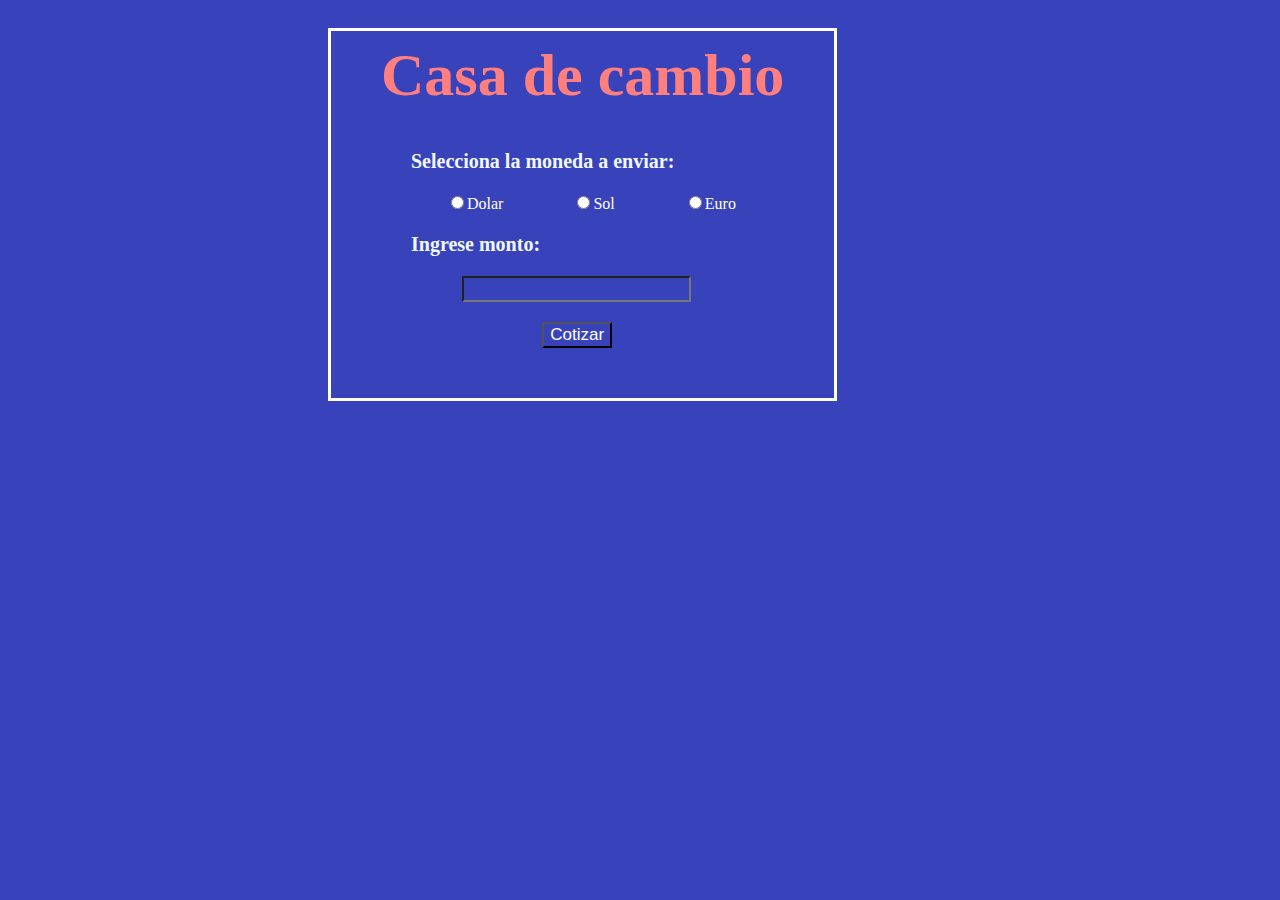
<file: index.html>
<!DOCTYPE html>
<html lang="en">
<head>
     <meta charset="UTF-8">
     <meta http-equiv="X-UA-Compatible" content="IE=edge">
     <meta name="viewport" content="width=device-width, initial-scale=1.0">
     <link rel="stylesheet" href="styles.css">
     <title>Cambio de moneda</title>
     <script>
          function Sellection(){
               var opciones = document.getElementsByName("eleccion");
               console.log(opciones);
               for (let i = 0; i < opciones.length; i++){
                    if (opciones[i].checked){
                         alert(opciones[i].value);
                    }
               }
          }
          function Confirm(){
               var inp = parseInt(document.getElementById("ingreso").value);
               var select = "";
               var opciones = document.getElementsByName("eleccion");
               for (let i = 0; i < opciones.length; i++){
                    if (opciones[i].checked){
                         select = opciones[i].value;
                    }
               }
               alert("Recibirás un total de " + inp + " " + select)
          }
     </script>
</head>
<body>
     <div>
          <h1>Casa de cambio</h1>
          <h3>Selecciona la moneda a enviar: </h3>
          <input type="radio" name="eleccion" value="Dolares" >Dolar
          <input type="radio" name="eleccion" value="Soles" >Sol
          <input type="radio" name="eleccion" value="Euros" >Euro
          <h3>Ingrese monto: </h3>
          <input type="text" id="ingreso"><br>
          <button type="button" onclick="Confirm()">Cotizar</button>
     </div>
</body>
</html>
</file>
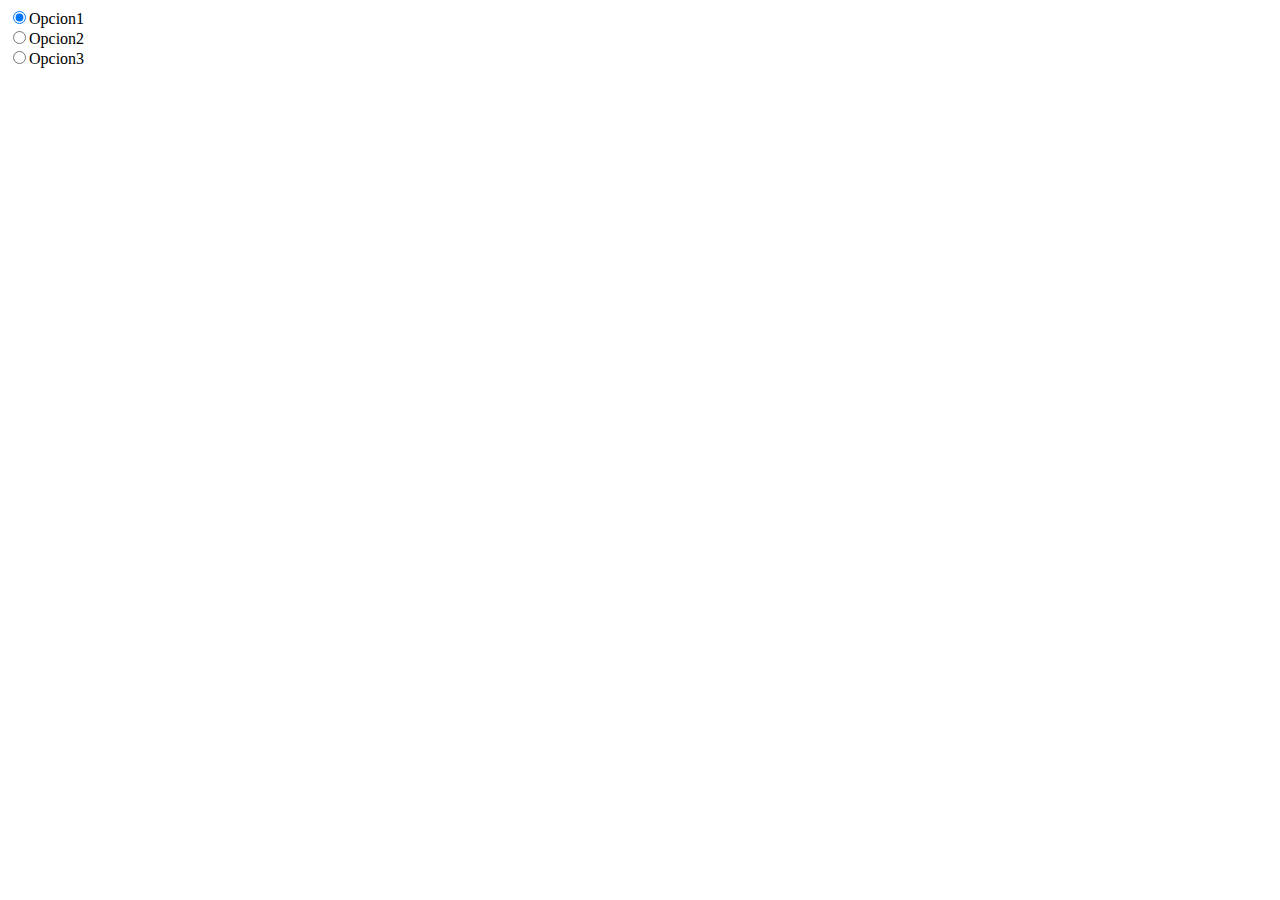
<file: actv3.html>
<!DOCTYPE html>
<html lang="en">
<head>
     <meta charset="UTF-8">
     <meta http-equiv="X-UA-Compatible" content="IE=edge">
     <meta name="viewport" content="width=device-width, initial-scale=1.0">
     <title>Document</title>
     <script>
          function muestraOpcion(){
               var opciones = document.getElementsByName("elección");
               console.log(opciones);
               for (let i = 0; i < opciones.length; i++){
                    if (opciones[i].checked){
                         alert(opciones[i].value);
                    }
               }
          }
     </script>
</head>
<body>
     <input type="radio" name="eleccion", value="opcion1" checked onclick="muestraOpcion()">Opcion1<br/>
     <input type="radio" name="eleccion", value="opcion2" onclick="muestraOpcion()">Opcion2<br/>
     <input type="radio" name="eleccion", value="opcion3" onclick="muestraOpcion()">Opcion3<br/>
</body>
</html>
</file>
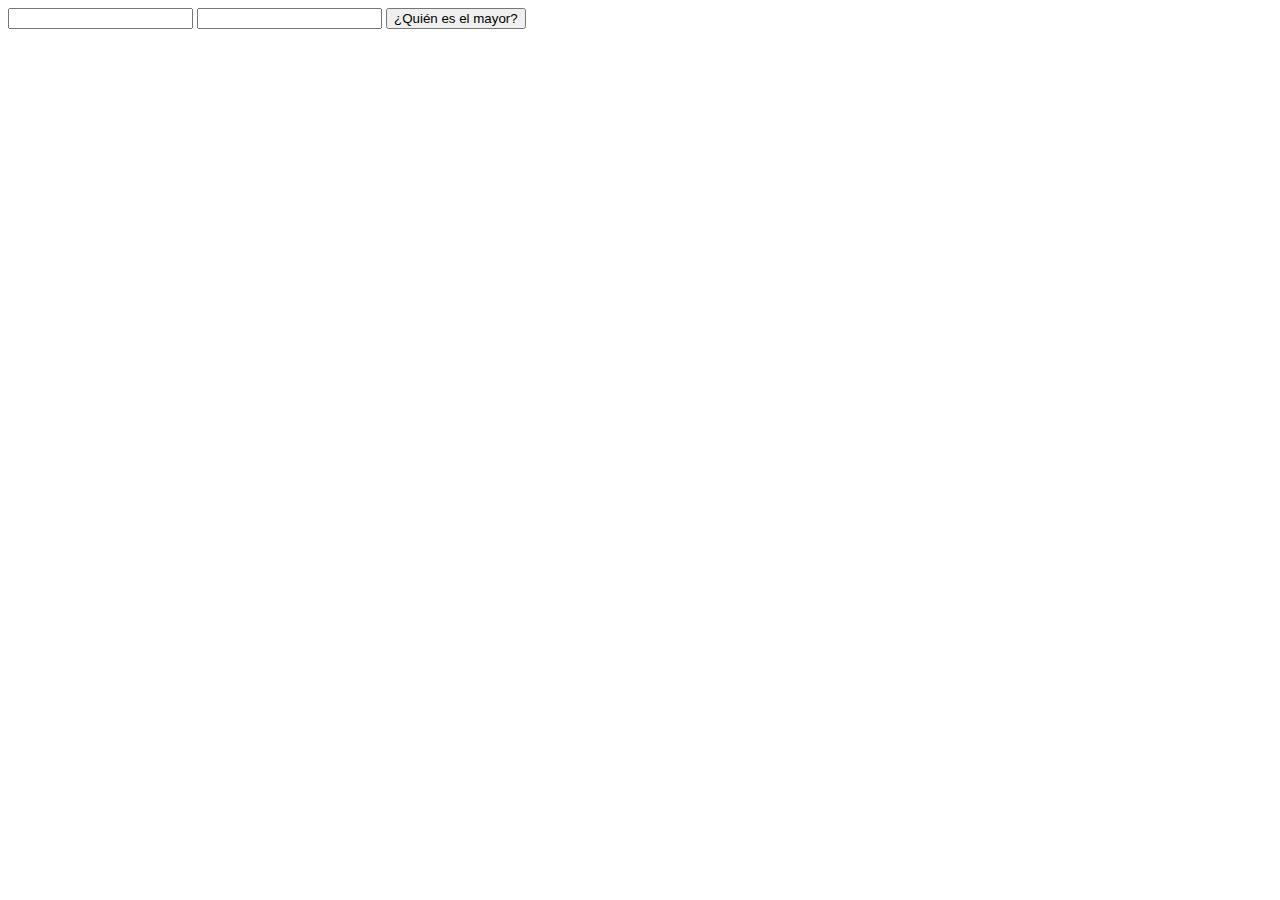
<file: actv4.html>
<!DOCTYPE html>
<html lang="en">
<head>
     <meta charset="UTF-8">
     <meta http-equiv="X-UA-Compatible" content="IE=edge">
     <meta name="viewport" content="width=device-width, initial-scale=1.0">
     <title>Document</title>
     <script>
          function mayorNum(){
               var num1 = parseInt(document.getElementById("num1").value);
               var num2 = parseInt(document.getElementById("num2").value);
               if (num1 && num2){
                    if (num1 >= num2){
                         if (num1 == num2){
                              alert("Los números son iguales")
                         } else{
                              alert("El " + num1 + " es mayor")
                         }
                    } else{
                         alert("El " + num2 + " es mayor")
                    }
               } else{
                    alert("Uno de los números ne se rellenó")
               }
          }
     </script>
</head>
<body>
     <input type="text" id="num1" />
     <input type="text" id="num2" />
     <button type="button" onclick="mayorNum()">¿Quién es el mayor?</button>
</body>
</html>
</file>
<file: styles.css>
*{
     background-color: #3843bb;
}

div{
     border: solid #fff;
     position: absolute;
     margin-left: 25%;
     margin-top: 20px;
     padding: 50px;
     color: #ffffff;
}

h1{
     font-size: 60px;
     font-family: "UbuntuMono Nerd Font";
     margin-top: -40px;
     padding-top: 0px;
     color: rgb(255, 127, 127);
}

h3{
     color: aliceblue;
     margin-left: 30px;
     font-size: 20px;
     font-family: "UbuntuMono Nerd Font";
}

input{
     margin-left: 70px;

}

#ingreso{
     color: #fff;
     margin-left: 20%;
     font-size: 17px;
}

button{
     color: #fff;
     margin-top: 20px;
     margin-left: 40%;
     font-size: 17px;
}
</file>
